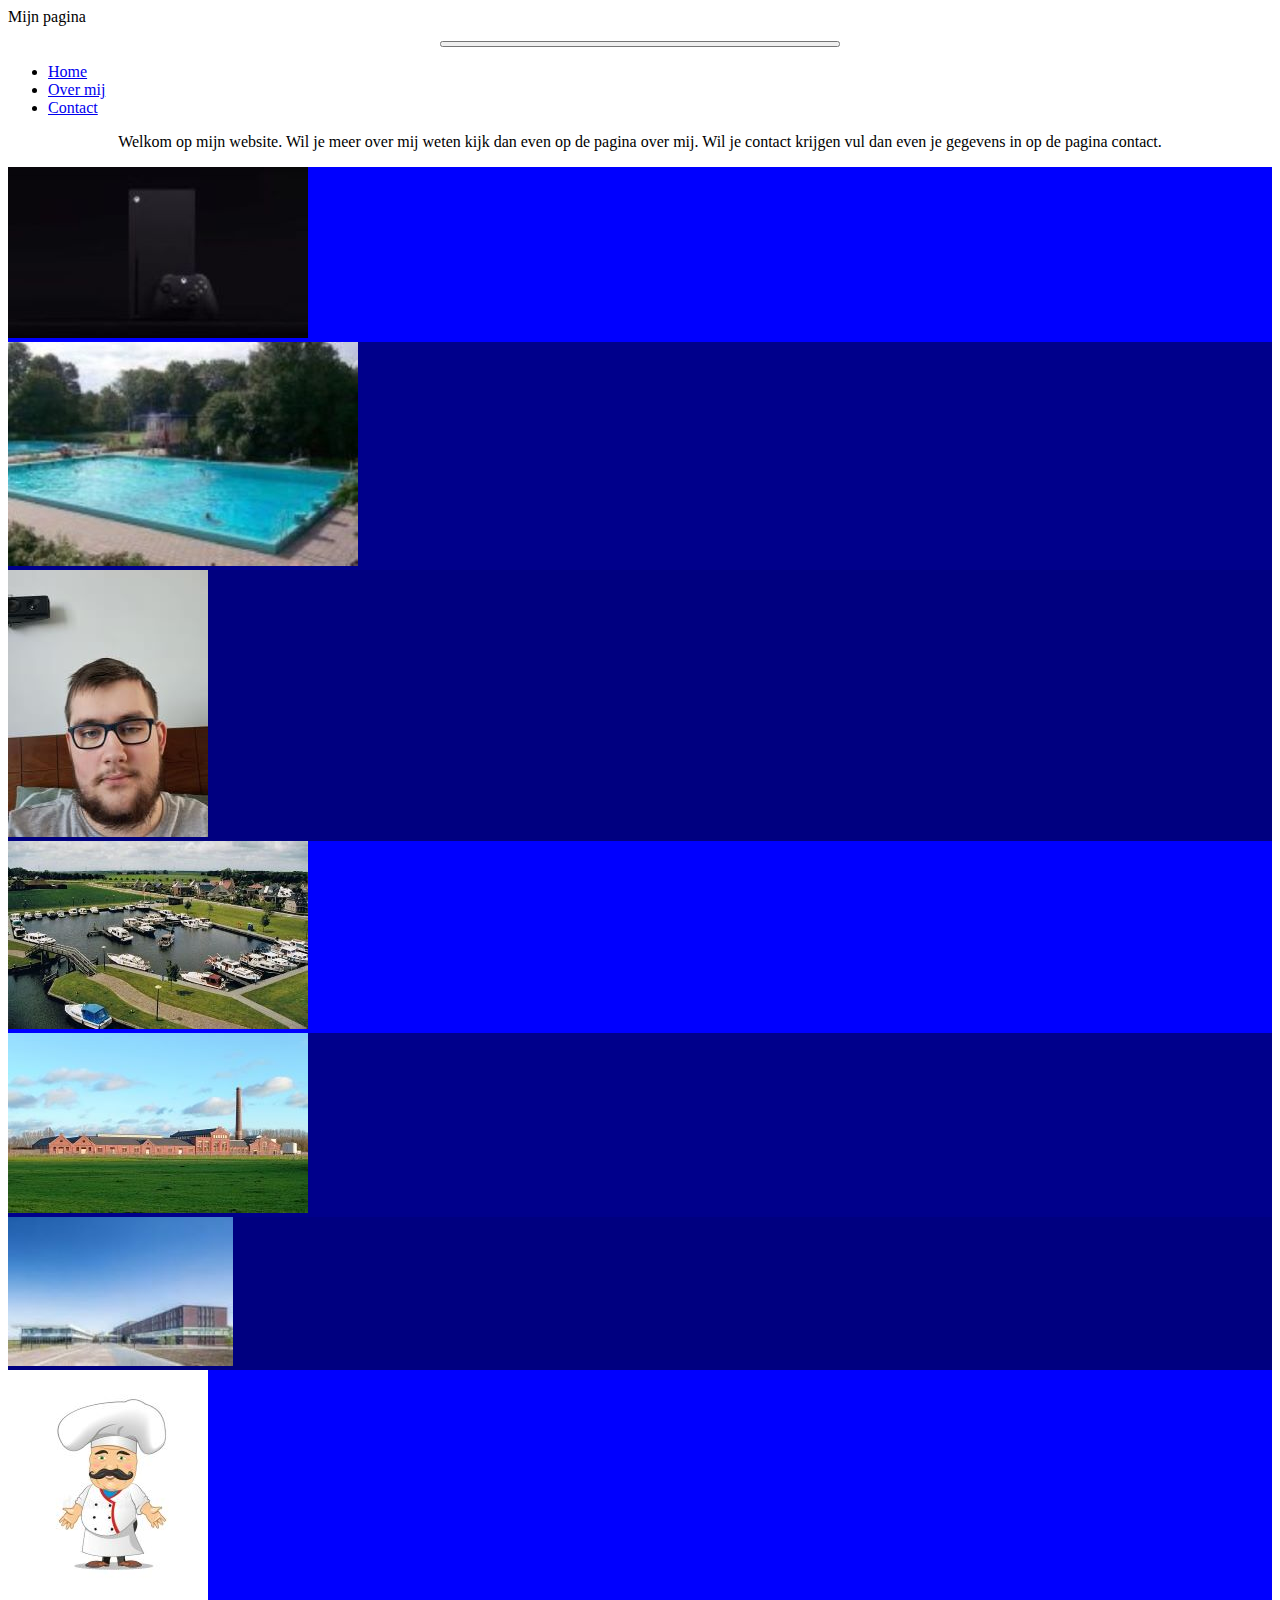
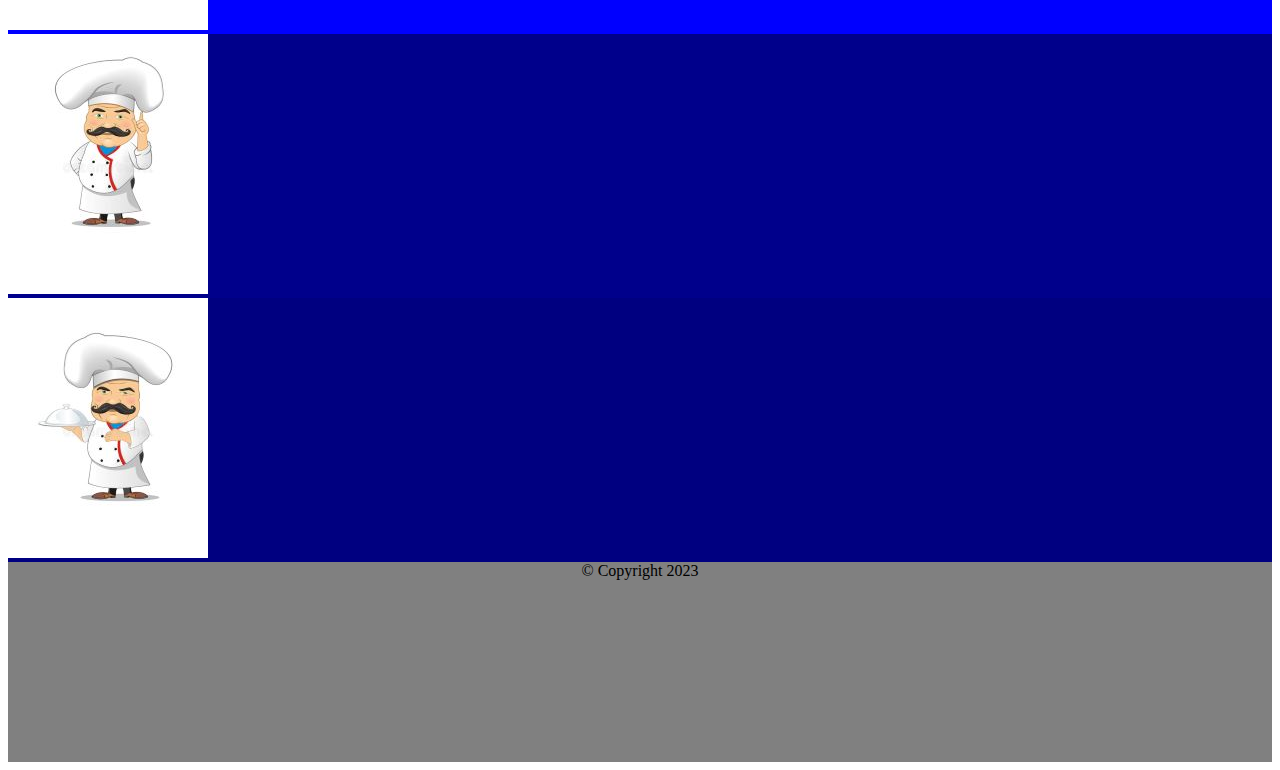
<file: index.html>
<!DOCTYPE html>
<html lang="nl">
<head>
<meta charset="utf-8">
<meta name="viewport" content="width=device-width, initial-scale=1">
<link
href="https://cdn.jsdelivr.net/npm/bootstrap@5.0.0-beta2/dist/css/bootstrap.min.css"
rel="stylesheet"
integrity="sha384-BmbxuPwQa2lc/FVzBcNJ7UAyJxM6wuqIj61tLrc4wSX0szH/Ev+nYRRuWlolflfl"
crossorigin="anonymous">
<link rel="stylesheet" type="text/css" href="css/style.css">
<title>Index</title>
</head>
<body class="text-white bg-dark">
<header>
<nav class="navbar navbar-expand-lg navbar-dark bg-dark">
<div class="container-sm">
<a class="navbar-brand">Mijn pagina</a>
<button
class="navbar-toggler"
type="button"
data-bs-toggle="collapse"
data-bs-target="#navbarNav"
aria-controls="navbarNav"
aria-expanded="false"
aria-label="Toggle navigation">
<span class="navbar-toggler-icon"></span>
</button>
<div class="collapse navbar-collapse" id="navbarNav">
<ul class="navbar-nav">
<li class="nav-item">
<a class="nav-link active" aria-current="page" href="index.html">Home</a>
</li>
<li class="nav-item">
<a class="nav-link" href="overmij.html">Over mij</a>
</li>
<li class="nav-item">
<a class="nav-link" href="contact.html">Contact</a>
</li>
</ul>
</div>
</div>
</nav>
</header>
<p>Welkom op mijn website. Wil je meer over mij weten kijk dan even op de pagina over mij. Wil je contact krijgen vul dan even je gegevens in op de pagina contact.</p>
<div class="container-sm">
<div class="row row-cols-3">
<div class="col-12 col-sm-4"
style="background-color: blue;">
<img src="afbeeldingen/seriesx.jpg" alt="omdat ik van gamen hou een xbox series x" title="xbox series x">
</div>
<div class="col-12 col-sm-4"
style="background-color: darkblue;">
<img src="afbeeldingen/zwembad.jpg" alt="zwembad in scheemda" title="zwembad">
</div>
<div class="col-12 col-sm-4"
style="background-color: navy;">
<img src="afbeeldingen/ik.jpg" alt="dit ben ik" title="ik">
</div>
<div class="col-12 col-sm-4"
style="background-color: blue;">
<img src="afbeeldingen/jachthaven.jpg" alt="jachthaven in scheemda" title="jachthaven">
</div>
<div class="col-12 col-sm-4"
style="background-color: darkblue;">
<img src="afbeeldingen/strokartonfabriek.jpg" alt="voormalig strokartonfabriek" title="strokartonfabriek">
</div>
<div class="col-12 col-sm-4"
style="background-color: navy;">
<img src="afbeeldingen/ozg.jpg" alt="ziekenhuis in scheemda" title="ziekenhuis">
</div>
<div class="col-12 col-sm-4"
style="background-color: blue;">
<img src="afbeeldingen/kok.jpg" alt="een kok omdat ik van koken hou" title="een kok">
</div>
<div class="col-12 col-sm-4"
style="background-color: darkblue;">
<img src="afbeeldingen/kok2.jpg" alt="een kok omdat ik van koken hou" title="een kok">
</div>
<div class="col-12 col-sm-4"
style="background-color: navy;">
<img src="afbeeldingen/kok3.jpg" alt="een kok omdat ik van koken hou" title="een kok">
</div>
</div>
</div>
<script
src="https://cdn.jsdelivr.net/npm/bootstrap@5.0.0-beta2/dist/js/bootstrap.bundle.min.js"
integrity="sha384-b5kHyXgcpbZJO/tY9Ul7kGkf1S0CWuKcCD38l8YkeH8z8QjE0GmW1gYU5S9FOnJ0"
crossorigin="anonymous">
</script>
<footer>&copy; Copyright 2023</footer>
</body>
</html>
</file>
<file: css/style.css>
p{
    text-align: center;
}
h1{
    color: darkgrey;
    text-align: center;
}
footer{
    text-align: center;
}

input[type="text"], input[type="email"], textarea, select, button {
    display: block;
    margin: 15px 0px;
    width: 400px;
    box-sizing: border-box;
    margin-left: auto;
    margin-right: auto;
}

textarea{
    height: 100px;
}

form {
    text-align: center;
}
.btn{
    border-radius: 0;
}

footer{
    height: 200px;
    background-color: gray;
}
</file>
